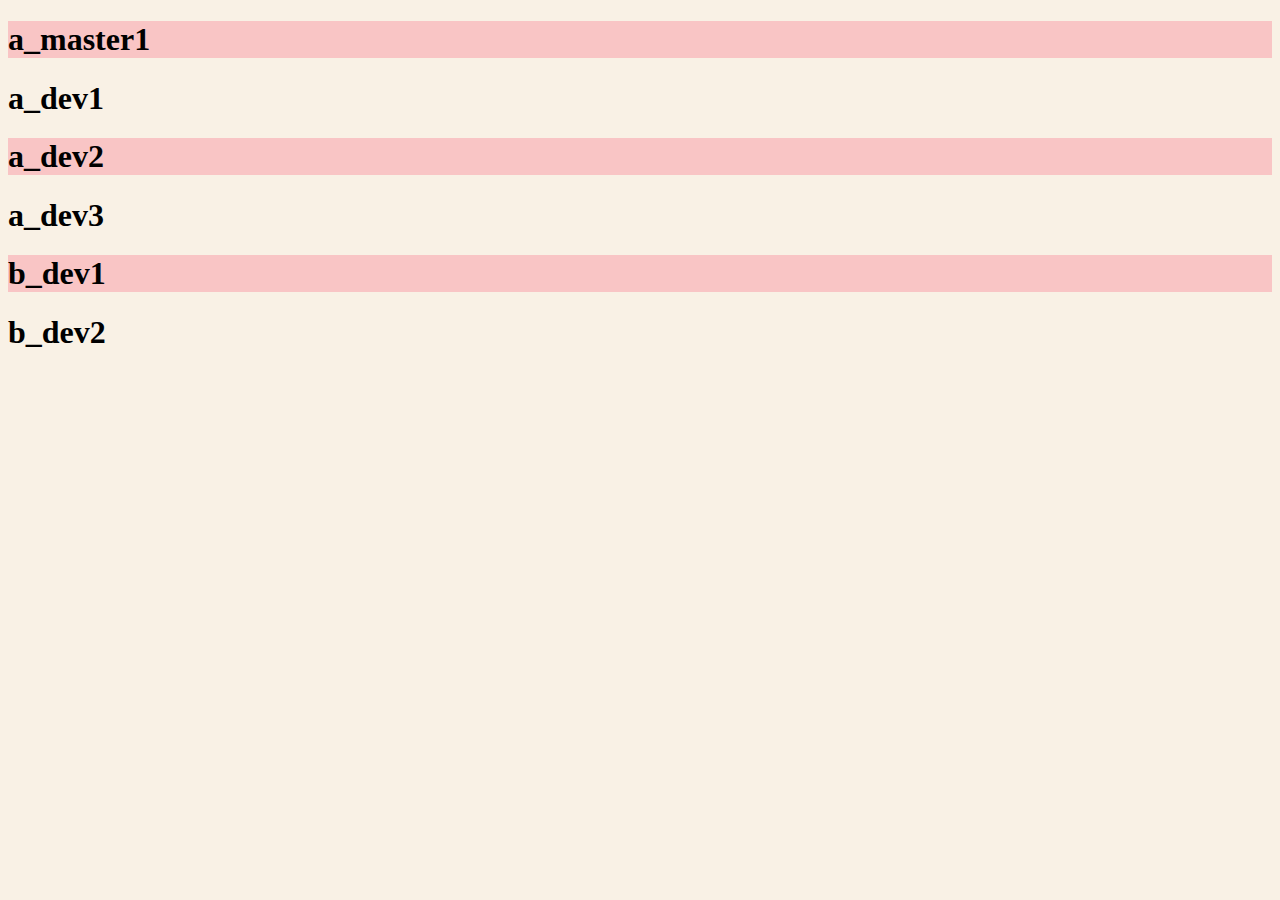
<file: index.html>
<!DOCTYPE html>
<html lang="en">

<head>
    <meta charset="UTF-8">
    <meta name="viewport" content="width=device-width, initial-scale=1.0">
    <title>index首页</title>
    <link rel="stylesheet" href="./css/index.css">
</head>

<body>
    <h1>a_master1</h1>
    <h1>a_dev1</h1>
    <h1>a_dev2</h1>
    <h1>a_dev3</h1>
    <h1>b_dev1</h1>
    <h1>b_dev2</h1>

</body>

</html>
</file>
<file: css/index.css>
body {
  background-color: rgb(249, 241, 229);
}
h1:nth-of-type(2n-1) {
  background-color: #f9c5c5;
}
</file>
